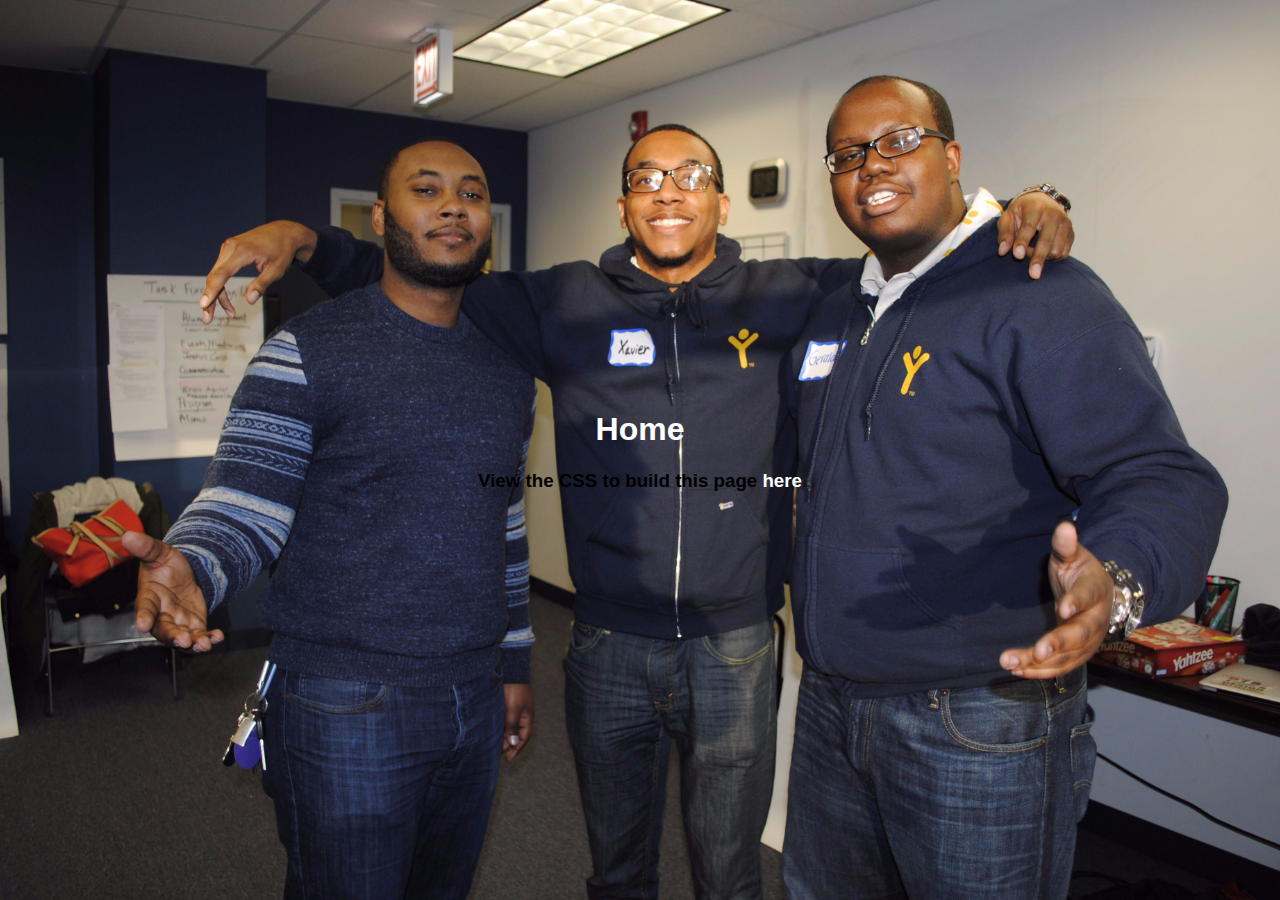
<file: index.html>
<!DOCTYPE html>
<html>
<head>
	<!-- character encoding, required for validation -->
	
	<meta charset="utf-8">
	<title>Basic Template</title>
	<!-- link to external CSS document, which is saved in the same folder -->
	<link rel="stylesheet" type="text/css" href="hero-style.css">
	<script>
// Check if the condition is true and then redirect.
if ( screen.width < 700 ) {
  window.location.replace("http://stackoverflow.com");

}
</script>
</head>
<body>
<!-- container around the entire page -->
<div class="container">
	<h1><a href="fixed-template.html">Home</a></h1>
	<h3>View the CSS to build this page <a href="http://codepen.io/pugglett/pen/wGyNab">here</a></h3>
</div>
</body>
</html>
</file>
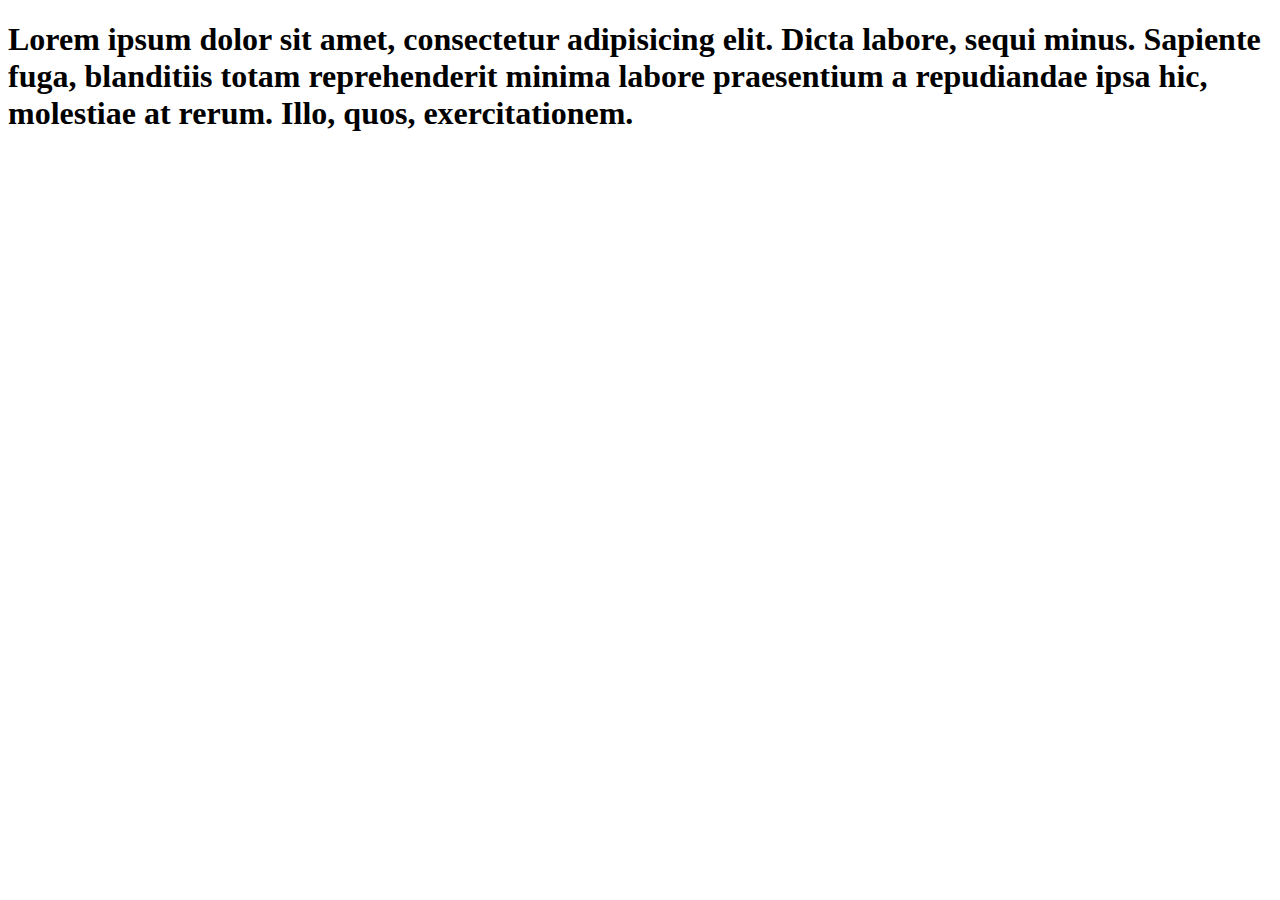
<file: mobile.html>
<!DOCTYPE html>
<html lang="en">
<head>
	<meta charset="UTF-8">
	<title>	testing</title>
</head>
<body>
	<h1>	Lorem ipsum dolor sit amet, consectetur adipisicing elit. Dicta labore, sequi minus. Sapiente fuga, blanditiis totam reprehenderit minima labore praesentium a repudiandae ipsa hic, molestiae at rerum. Illo, quos, exercitationem.</h1>
</body>
</html>
</file>
<file: hero-style.css>
/* styles for body, container,
and styles that are applied to multiple elements */

body, html {
	height: 100%;
	width: 100%;
}

body {
	font-family: Arial, sans-serif;
	background-image: url(images/dxg.jpg);
	background-position: center center;
	background-repeat: no-repeat;
	background-attachment: fixed;
	background-size: cover;
	background-color: #000080;
	margin: 0;
	display: table;
}

.container {
	display: table-cell;
	text-align: center;
	vertical-align: middle;
}

a:active, a:hover, a:visited, a:link {
	text-decoration: none;
	color: #ffffff;
}

a:hover {
	font-weight: bold;
	background-color: #cccccc;
</file>
